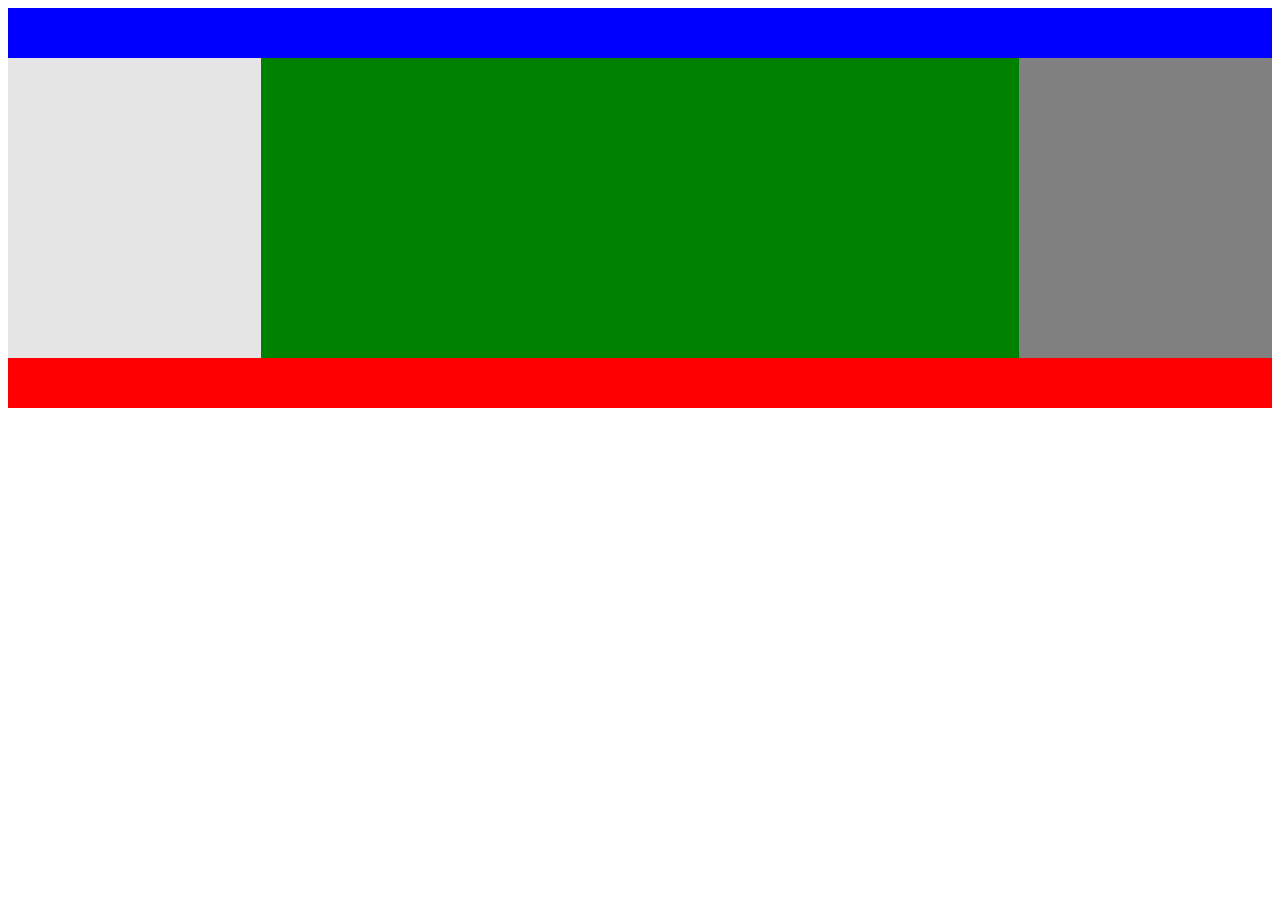
<file: gillll/index.html>
<!DOCTYPE html>
<html>
<head>
<meta name="viewport" content="width=device-width, initial-scale=1.0">
<link rel="stylesheet" type="text/css" href="style.css">
</head>
<body>

<div class="main">
     <div class="nav">
    
      </div>

      <div class="left">
    
       </div>
      <div class="middle">
    
      </div>

     <div class="right">
    
     </div>
    <div class="bottom">
    
     </div>
    </div>
</body>
</html>
</file>
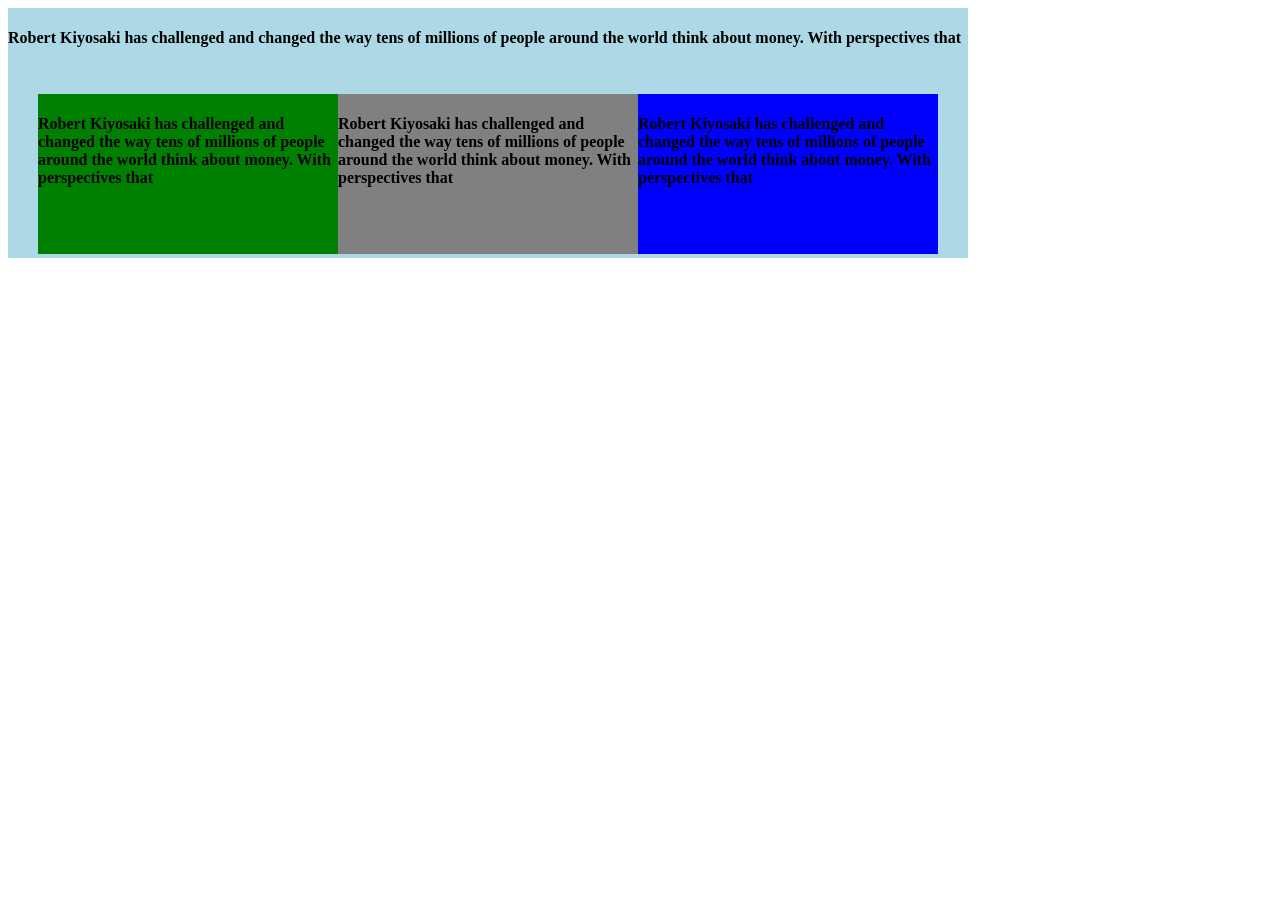
<file: exam/question 2/index.html>
<!DOCTYPE html>
<html>
<head>
<meta name="viewport" content="width=device-width, initial-scale=1.0">
<link rel="stylesheet" type="text/css" href="style.css">
</head>
<body>

<div class="main">
	<p><h4>Robert Kiyosaki has challenged and changed the way tens of millions of people around the world think about money. With perspectives that</h4></p>

<div class="left">
	<p><h4>Robert Kiyosaki has challenged and changed the way tens of millions of people around the world think about money. With perspectives that</h4></p>
	
</div>
<div class="middle">
	<p><h4>Robert Kiyosaki has challenged and changed the way tens of millions of people around the world think about money. With perspectives that</h4></p>
</div>
<div class="right"><p><h4>Robert Kiyosaki has challenged and changed the way tens of millions of people around the world think about money. With perspectives that</h4></p>
</div>
     
    </div>
</body>
</html>
</file>
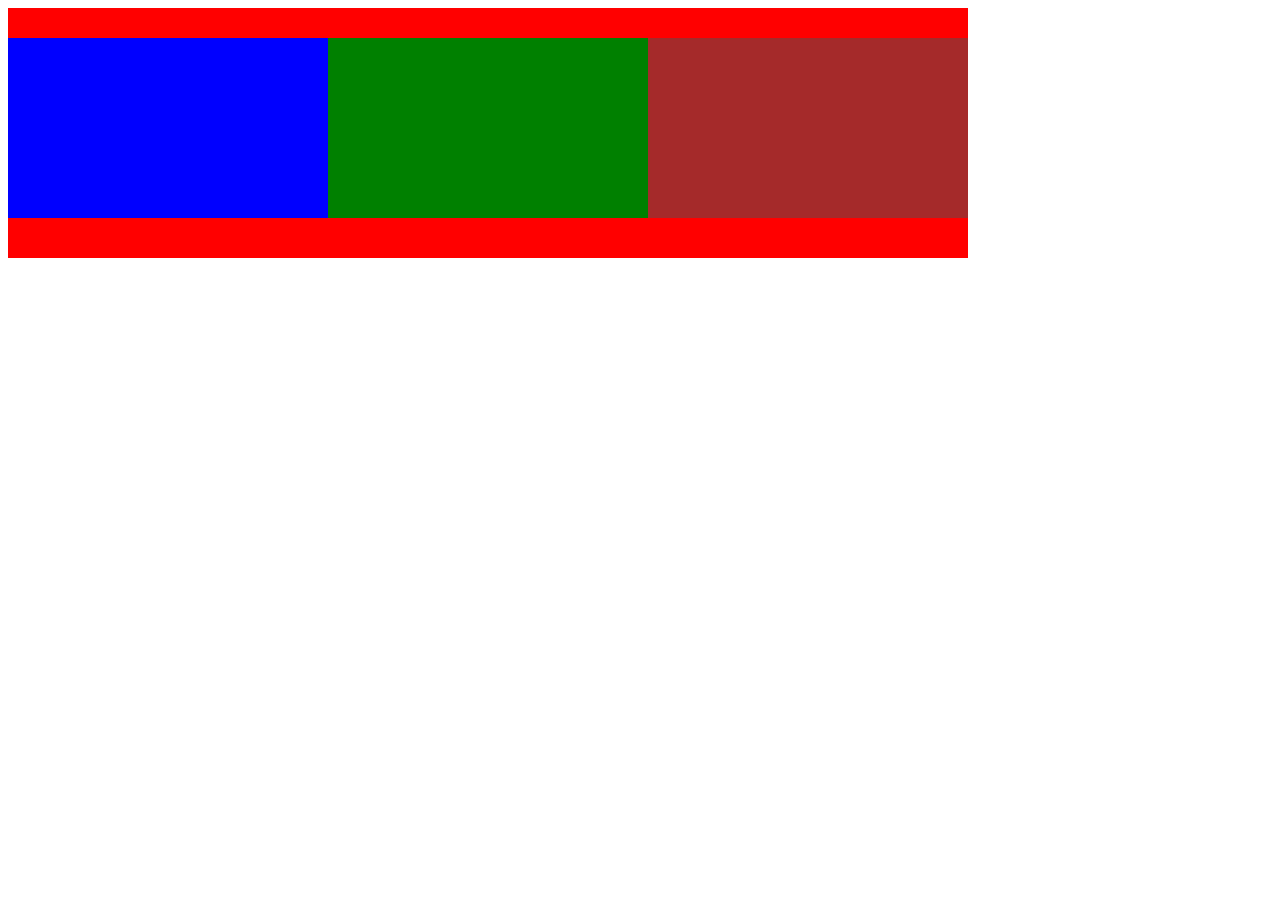
<file: exam/question3/index.html>
<!DOCTYPE html>
<html>
<head>
<meta name="viewport" content="width=device-width, initial-scale=1.0">
<link rel="stylesheet" type="text/css" href="style.css">
</head>
<body>

<div class="main">
  
      <div class="left">
    
       </div>
      <div class="middle">
    
      </div>

     <div class="right">
    
     </div>
    </div>
</body>
</html>
</file>
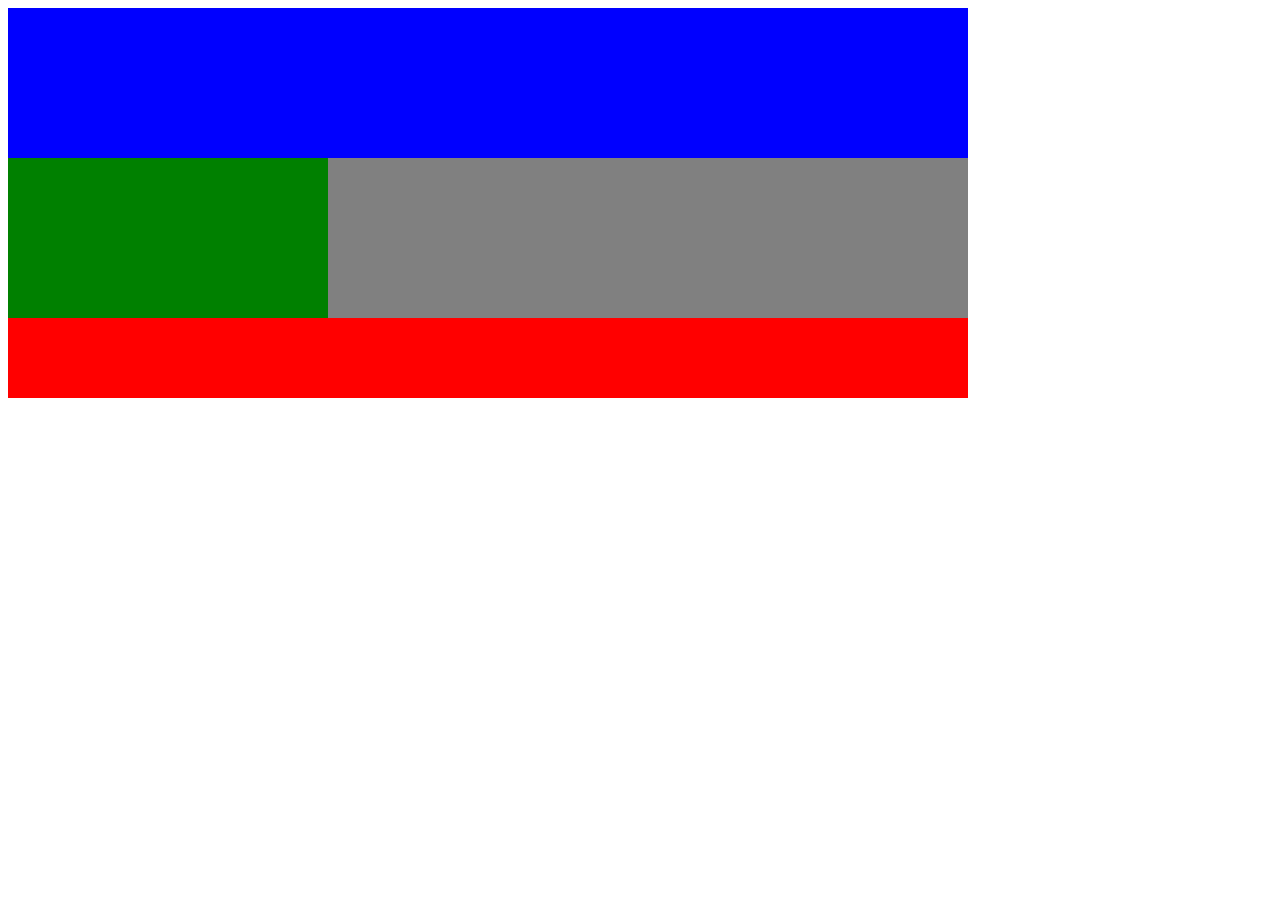
<file: exam/question4/index.html>
<!DOCTYPE html>
<html>
<head>
<meta name="viewport" content="width=device-width, initial-scale=1.0">
<link rel="stylesheet" type="text/css" href="style.css">
</head>
<body>

<div class="main">
  
      <div class="upper">
    
       </div>
      <div class="middle">
    
      </div>
      <div class="left"></div>

     <div class="down">
    
     </div>
    </div>
</body>
</html>
</file>
<file: gillll/style.css>
<style>
* {
  box-sizing: border-box;
}

.main {
  float:left;
  width:100%;
  height: 800px;
}  

.nav {
  float:left;
  width:100%;
  height: 50px;
background-color: blue
}
  
.left {
  background-color:#e5e5e5;
  float:left;
  width:20%;
  height: 300px;
}

.middle {
  float:left;
  width:60%;
  height: 300px;
  background-color:green;
}

.right{
   background-color:grey;
  float:left;
  width:20%;
  height: 300px;
}

.bottom{
  background-color:red; 
float: left; width:100%;
height:50px;
}

@media only screen and (max-width:800px) {
  /* For mobile phones: */
  .left, .middle, .right {
    width:100%;
  }
}
</style>
</file>
<file: exam/question 2/style.css>
<style>
* {
  box-sizing: border-box;
}

.main { 
	border:1px;border-color:black;
  float:left;
  width:960px;
  height: 250px; background-color:lightblue;
  
}  
.left{ 
	float:left; 
	width:300px;
	 height:160px;
	background-color: green;
	margin-left: 30px;margin-top:25px;
}
.middle{ 
	float:left; 
	width:300px;
	 height:160px;
	background-color: grey;
	margin-top:25px;
}
.right{ 
	float:left; 
	width:300px;
	 height:160px;
	background-color: blue;
	margin-top:25px;
}


</style>
</file>
<file: exam/question3/style.css>
<style>
* {
  box-sizing: border-box;
}

.main {
  float:left;
  width:960px;
  height:250px; background-color: red;
}  


.left {
  background-color:blue;
  float:left;
  width:320px;
  height: 180px;
  margin-top:30px;
}

.middle {
  float:left;
  width:320px;
  height:180px;
  background-color:green;margin-top: 30px;
}

.right{
   background-color:brown;
  float:left;
  width:320px;
  height: 180px; margin-top: 30px;
}



@media only screen and (max-width:800px) {
  /* For mobile phones: */
  .left, .middle, .right {
    width:100%;
  }
}
</style>
</file>
<file: exam/question4/style.css>
<style>
* {
  box-sizing: border-box;
}

.main {
  float:left;
  width:960px;
  height:400px;
}  


.upper {
  background-color:blue;
  float:left;
  width:960px;
  height: 150px;
}

.middle {
  background-color:grey;
  float:right;
  width:640px;
  height: 160px;
}


.left{
  background-color:blue;
  float:left;
  width:320px;
  height: 160px;background-color: green;
}

.down{
   background-color:red;
  float:left;
  width:960px;
  height: 80px;
}

</style>
</file>
